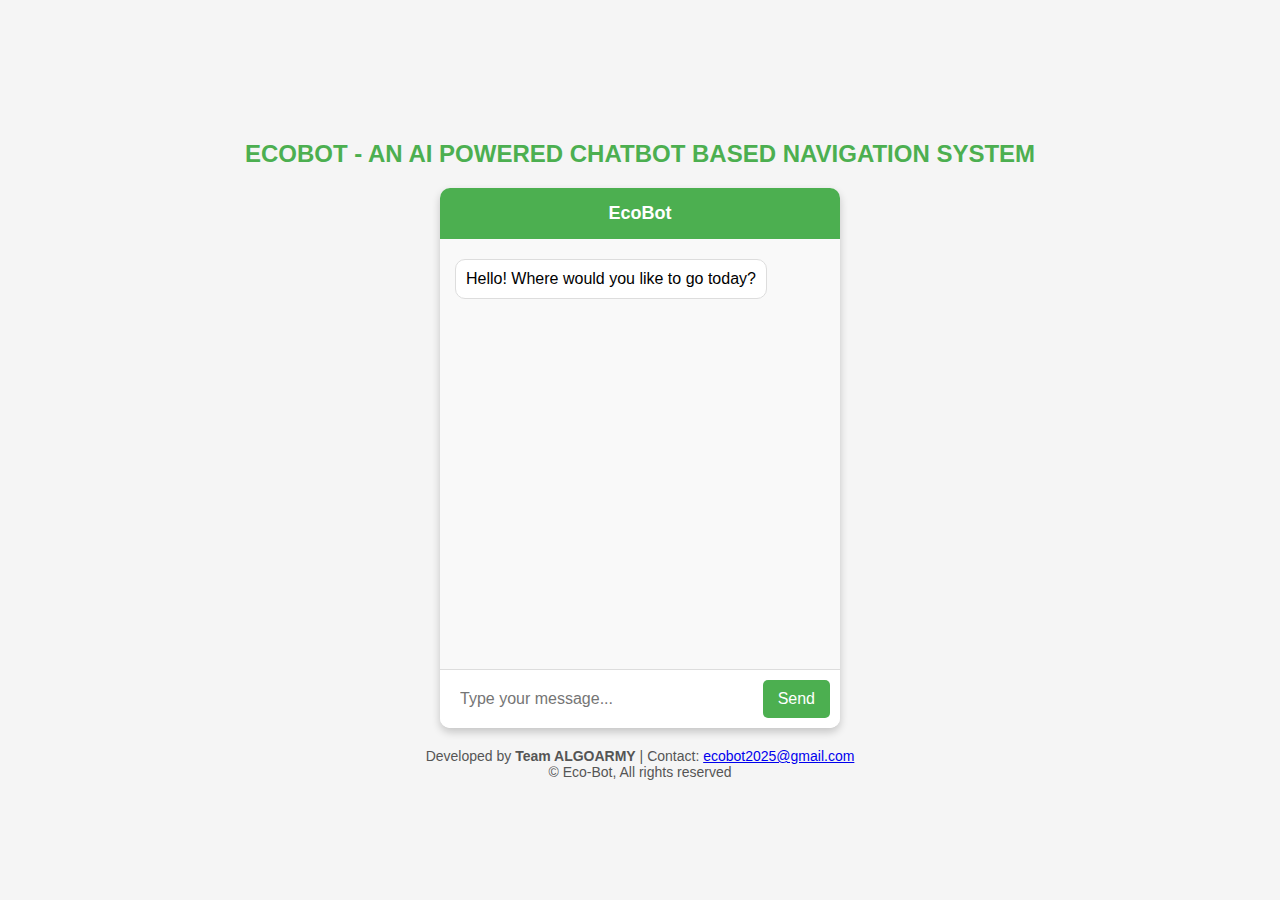
<file: Eco-Bot/templates/chatbot.html>
<!DOCTYPE html>
<html lang="en">
<head>
    <meta charset="UTF-8">
    <meta name="viewport" content="width=device-width, initial-scale=1.0">
    <title>EcoBot</title>
    <style>
        body {
            font-family: Arial, sans-serif;
            background-color: #f5f5f5;
            display: flex;
            justify-content: center;
            align-items: center;
            height: 100vh;
            margin: 0;
            flex-direction: column;
        }
        .chat-container {
            width: 400px;
            background: white;
            border-radius: 10px;
            overflow: hidden;
            box-shadow: 0 4px 8px rgba(0, 0, 0, 0.2);
        }
        .chat-header {
            background: #4CAF50;
            color: white;
            padding: 15px;
            text-align: center;
            font-size: 18px;
            font-weight: bold;
        }
        .chat-box {
            height: 400px;
            overflow-y: auto;
            padding: 15px;
            background: #f9f9f9;
        }
        .user-message {
            background: #4CAF50;
            color: white;
            padding: 10px;
            border-radius: 10px;
            display: inline-block;
            max-width: 80%;
            text-align: left;
            margin: 5px 0;
            align-self: flex-end;
        }
        .bot-message {
            background: #ffffff;
            padding: 10px;
            border-radius: 10px;
            display: inline-block;
            max-width: 80%;
            text-align: left;
            border: 1px solid #ddd;
            margin: 5px 0;
            align-self: flex-start;
        }
        .chat-footer {
            display: flex;
            padding: 10px;
            border-top: 1px solid #ddd;
            background: #fff;
        }
        input {
            flex: 1;
            padding: 10px;
            border: none;
            border-radius: 5px;
            outline: none;
            font-size: 16px;
        }
        button {
            padding: 10px 15px;
            border: none;
            background: #4CAF50;
            color: white;
            border-radius: 5px;
            cursor: pointer;
            font-size: 16px;
            margin-left: 10px;
        }
        .footer {
            margin-top: 20px;
            text-align: center;
            font-size: 14px;
            color: #555;
            
        }
    </style>
</head>
<body>

    <h2 style="text-align: center; color: #4CAF50;">ECOBOT - AN AI POWERED CHATBOT BASED NAVIGATION SYSTEM</h2>

    <div class="chat-container">
        <div class="chat-header">EcoBot</div>
        <div class="chat-box" id="chat-box">
            <div class="bot-message">Hello! Where would you like to go today?</div>
        </div>
        <div class="chat-footer">
            <input type="text" id="user-input" placeholder="Type your message...">
            <button onclick="sendMessage()">Send</button>
        </div>
    </div>

    <div class="footer">
        Developed by <strong>Team ALGOARMY</strong> | Contact: <a href="mailto:ecobot2025@gmail.com">ecobot2025@gmail.com</a> <br>
        &copy; Eco-Bot, All rights reserved
    </div>

    <script>
        function sendMessage() {
            let userInput = document.getElementById("user-input").value;
            let chatBox = document.getElementById("chat-box");

            if (userInput.trim() === "") return;

            // Display user message
            let userMessageDiv = document.createElement("div");
            userMessageDiv.className = "user-message";
            userMessageDiv.textContent = userInput;
            chatBox.appendChild(userMessageDiv);

            // Scroll to bottom
            chatBox.scrollTop = chatBox.scrollHeight;

            // Send user input to backend
            fetch("/chat", {
                method: "POST",
                headers: {
                    "Content-Type": "application/json"
                },
                body: JSON.stringify({ message: userInput })
            })
            .then(response => response.json())
            .then(data => {
                // Display bot response
                let botMessageDiv = document.createElement("div");
                botMessageDiv.className = "bot-message";
                botMessageDiv.innerHTML = data.bot_reply.replace(/\n/g, "<br>");
                chatBox.appendChild(botMessageDiv);

                // Scroll to bottom
                chatBox.scrollTop = chatBox.scrollHeight;
            });

            document.getElementById("user-input").value = ""; // Clear input
        }
    </script>

</body>
</html>
</file>
